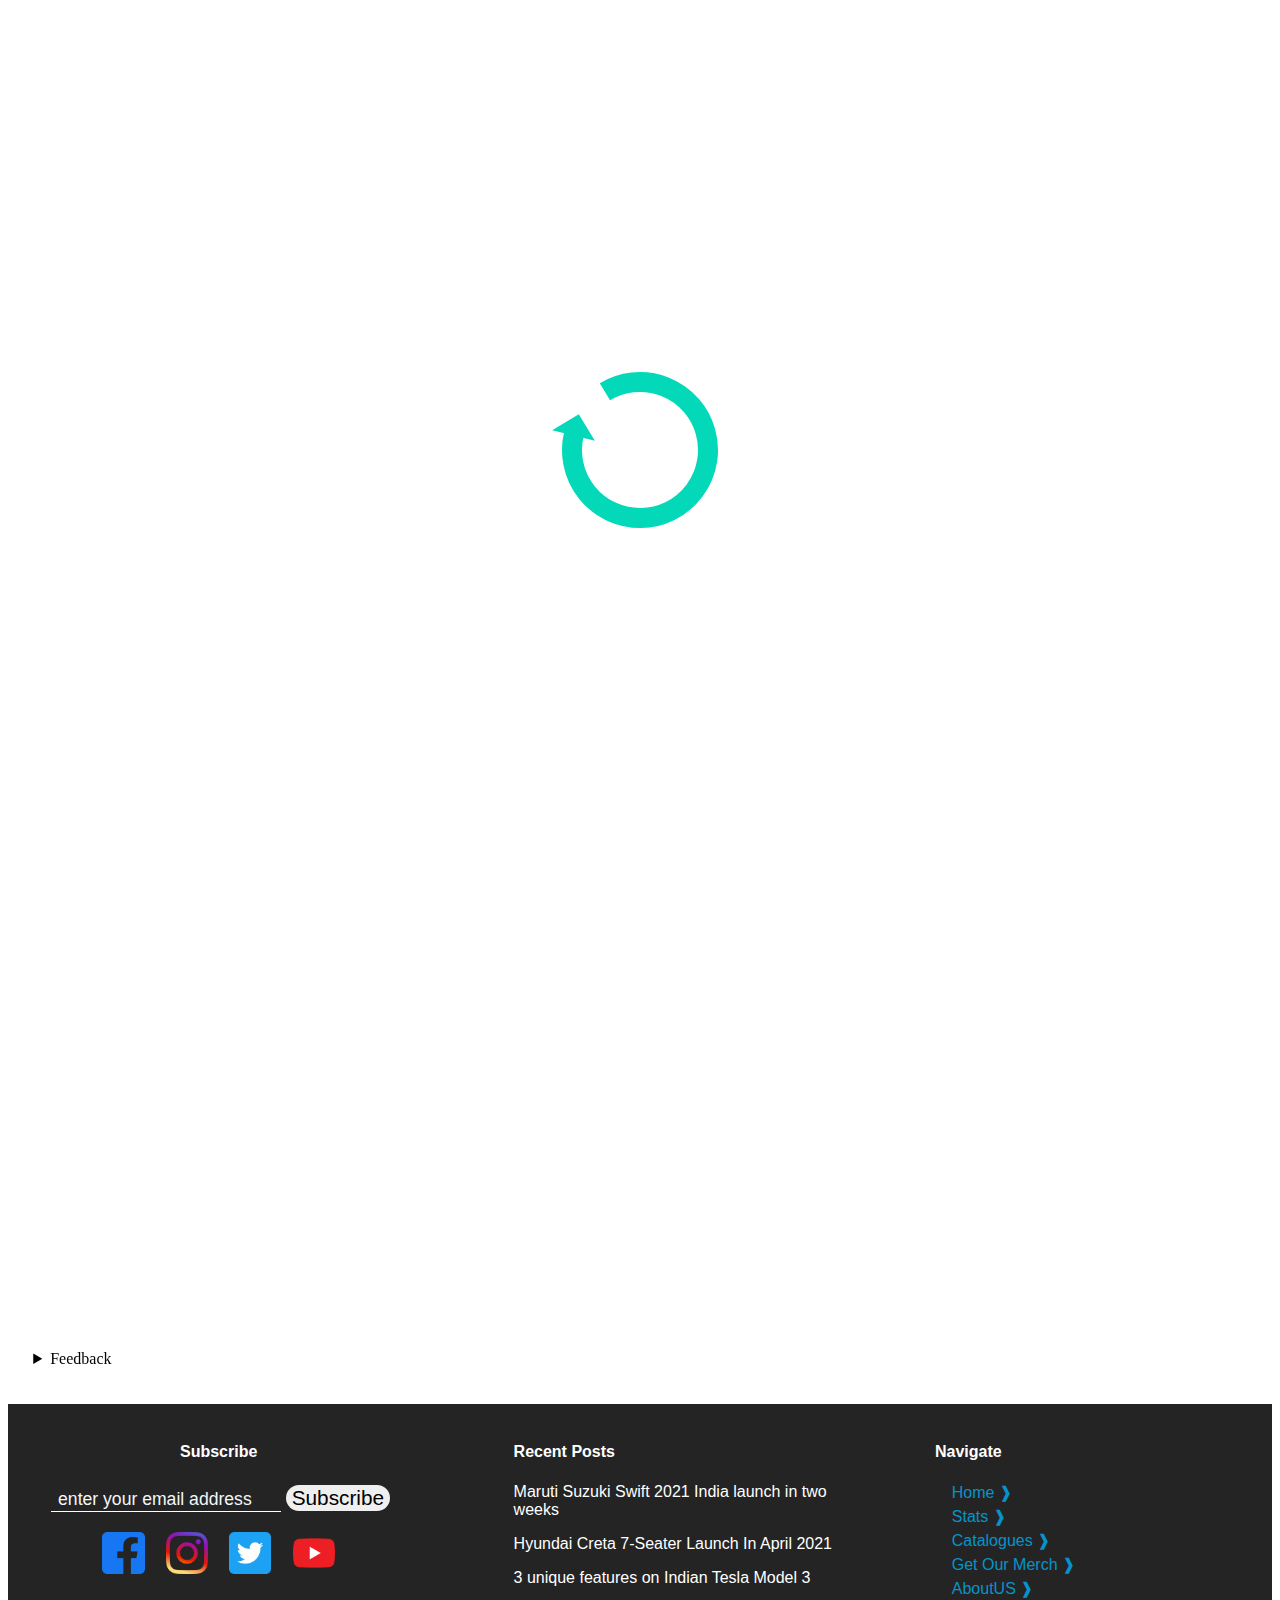
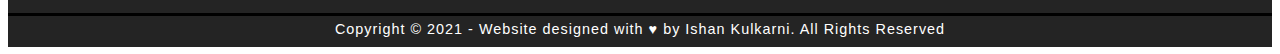
<file: aboutus.html>
<!DOCTYPE html>
<html lang="en" dir="ltr">
  <head>
    <meta charset="utf-8">
    <meta name="viewport" content="width=device-width, initial-scale=1.0">
    <title></title>
    <link href="https://cdn.jsdelivr.net/npm/bootstrap@5.0.0-beta3/dist/css/bootstrap.min.css" rel="stylesheet" integrity="sha384-eOJMYsd53ii+scO/bJGFsiCZc+5NDVN2yr8+0RDqr0Ql0h+rP48ckxlpbzKgwra6" crossorigin="anonymous">
    <link rel="stylesheet" href="CSS/all.css">
    <link rel="stylesheet" href="CSS/order.css">
    <link rel="stylesheet" href="CSS\loader.css">
    <link rel="stylesheet" href="https://cdnjs.cloudflare.com/ajax/libs/font-awesome/4.7.0/css/font-awesome.min.css">
    <script src="https://code.angularjs.org/1.4.0-rc.1/angular.js"></script>
    <style>
      .container-box{
        display: block;
        font-family: monospace;
      }
      .inner1{
        display: flex;
        flex-direction: row;
        flex-wrap: wrap;
        justify-content: space-around;
      }
      .photo img{
        border-radius: 100%;
        height: 40vw;
        margin-top: 2vh;
      }
      .photo{
        width: 30%;
      }

      .info{
        width: 60%;
        padding: 0px 2%;
        display: flex;
        flex-direction: column;
        justify-content: center;
      }

      .maps iframe{
        display: block;
        position: relative;
      }
      .maps{
        margin-top: 5vh;
        padding-top: 2vh;
        border-top: black solid 5px;
        padding: 0 2%;
      }
      #Before-Footer{
        position: relative;
        margin-top: 2vh;
        padding: 0 2%;
      }

      @media screen and (max-width:1109px) {
        .disp{
          display: none;
        }
        .inner1{
          flex-direction: column;
          justify-content: center;
          align-items: center;
        }
        .photo{
          width: 100%;
          text-align: center;
        }
        .photo img{
          height: 70vw;
        }
        .info{
          margin-top: 2vh;
          width: 100%;
          padding: 0px 5%;
        }
      }
      footer{
        position: relative;
      }
      #Before-Footer{
        position: relative;
      }
    </style>
  </head>
  <body>
      <div class="loader hidden"><img src="Images\Reload-1s-200px.svg" alt="loader"/>
  </div>
    <header id="head">
      <nav>
        <div class="nav-links">
          <li><a href="./">Home</a></li>
          <li><a href="stats.html">Stats</a></li>
          <li><a href="catalogues.html">Catalogues</a></li>
          <li><a href="getourmerch.html">Get Our Merch</a></li>
          <li class="current"><a href="#">AboutUS</a></li>
        </div>

        <div class="burger">
          <div class="line1"></div>
          <div class="line2"></div>
          <div class="line3"></div>
        </div>

      </nav>
    </header>

    <section>
      <div class="container-box">
        <div class="inner1">
          <div class="photo"> <img src="Images\aboutUs\ishanPic.jpg" alt="my pic"></div>
          <div class="info">
            <h1>Ishan Kulkarni</h1>
            <p><b>Field of Study:</b> B.Tech Information Technology</p>
            <p><b>Interests: </b>Machine Learning, Web Development, Data Science, Mathematics</p>
            <p><b>Email me at: </b> <a href="mailto:ishanak1602@gmail.com">ishanak1602@gmail.com</a></p>
          </div>
        </div>
        
        <div class="maps">
          <h1>Locate me at:</h1><iframe src="https://www.google.com/maps/embed?pb=!1m18!1m12!1m3!1d564.6720008841145!2d72.85811894880737!3d19.038543814789154!2m3!1f0!2f0!3f0!3m2!1i1024!2i768!4f13.1!3m3!1m2!1s0x3be7c9326a14ad99%3A0x55fd49716a02e5e0!2sSiddha%20Sadan!5e0!3m2!1sen!2sin!4v1621356381004!5m2!1sen!2sin" width="600" height="450" style="border:0;" allowfullscreen="" loading="lazy"></iframe></div>
      </div>
    </section>
    <section class='disp'><br><br><br></section>
    <section>
    <div id="Before-Footer">
      <details>
        <summary>Feedback</summary>
        <div  ng-app="validationApp" ng-controller="mainController">
            <div class="container">
              <form name="form.userForm" ng-submit="submitForm()" novalidate method="POST">
            <div class="modal-body">
                <!-- NAME -->
                <div class="form-group">
                    <label>Name</label>
                    <input type="text" name="name" class="form-control" ng-model="name" required>
                    <p style="margin-top:10px;" ng-show="form.userForm.name.$invalid && !form.userForm.name.$pristine " class="help-block alert alert-danger"><i class="fa fa-exclamation-circle"></i> You name is required.</p>
                </div>

                <!-- EMAIL -->
                <div class="form-group">
                    <label>Email</label>
                    <input type="email" name="email" class="form-control" ng-model="email" required>
                    <p  style="margin-top:10px;" ng-show="form.userForm.email.$invalid && !form.userForm.email.$pristine" class="help-block alert alert-danger"><i class="fa fa-exclamation-circle"></i> Enter a valid email.</p>
                </div>

                <div class="form-group">
                    <label>Feedback</label>
                    <textarea style="resize: none;" rows="8" cols="80" name="username" class="form-control" ng-model="user.username" ng-minlength="3"required></textarea>
                    <p  style="margin-top:10px;" ng-show="form.userForm.username.$error.minlength" class="help-block alert alert-danger"><i class="fa fa-exclamation-circle"></i> Feedback is too short.</p>
                    <p style="margin-top:10px;" ng-show="(form.userForm.username.$invalid && !form.userForm.username.$pristine) && !form.userForm.username.$error.minlength" class="help-block alert alert-danger"><i class="fa fa-exclamation-circle"></i> Form cannot be empty</p>
                </div>
            </div>
            <div class="modal-footer">
                <button type="submit" class="btn btn-primary" ng-disabled="form.userForm.$invalid">OK</button>
                <button class="btn btn-warning" ng-click="cancel()">Cancel</button>
            </div>
        </form>
            </div>
        </div>
        </details>
        </div>
      </section>
      <br/><br/>
      <footer>
        <div class="footer">
          <div id="outer-footer" class="inner-footer">
            <h4>Subscribe</h4>
            <div class="signupBox">
             <input type="email"  id="signup1" name="email" placeholder=" enter your email address" autocomplete="on">
              <input id="signup2" type="submit" value="Subscribe" onclick="return checkEmail();">
            </div>
            <br/>

            <div class = "social">
              <a href='https://www.facebook.com' target="_blank"><img src="Images\social-logos\facebook.png"></a>
              <a href='https://www.instagram.com' target="_blank"><img src="Images\social-logos\instagram.png"></a>
              <a href='https://www.twitter.com' target="_blank"><img src="Images\social-logos\twitter.png"></a>
              <a href='https://www.youtube.com' target="_blank"><img src="Images\social-logos\youtube.png"></a>
            </div>
          </div>
          <div id ="news" class="inner-footer">
            <h4>Recent Posts</h4>
            <a href="https://www.timesnownews.com/auto/car-news/article/maruti-suzuki-swift-2021-india-launch-in-two-weeks/715842" target="_blank">Maruti Suzuki Swift 2021 India launch in two weeks</a></p>
            <a href="https://www.indiacarnews.com/news/hyundai-creta-7-seater-launch-in-april-2021-report-44087/" target="_blank">Hyundai Creta 7-Seater Launch In April 2021</a>
            <a href="https://motoroctane.com/news/214012-indian-tesla-model-3" target="_blank"><p>3 unique features on Indian Tesla Model 3</a>
          </div>
          <div id='navigate' class="inner-footer">
            <h4>Navigate</h4>
              <a href="./">Home &#10097;</a>
              <a href="stats.html">Stats &#10097;</a>
              <a href="catalogues.html">Catalogues &#10097;</a>
              <a href="getourmerch.html">Get Our Merch &#10097;</a>
              <a href="#">AboutUS &#10097;</a>
          </div>
        </div>

        <div class="final">Copyright &copy; 2021 - Website designed with	
          &#9829; by Ishan Kulkarni. All Rights Reserved </div>
      </footer>
    <script type="text/javascript" src='JS\app.js'>  </script>
    <script src="https://cdn.jsdelivr.net/npm/bootstrap@5.0.0-beta3/dist/js/bootstrap.bundle.min.js" integrity="sha384-JEW9xMcG8R+pH31jmWH6WWP0WintQrMb4s7ZOdauHnUtxwoG2vI5DkLtS3qm9Ekf" crossorigin="anonymous"></script>


  </body>
</html>
</file>
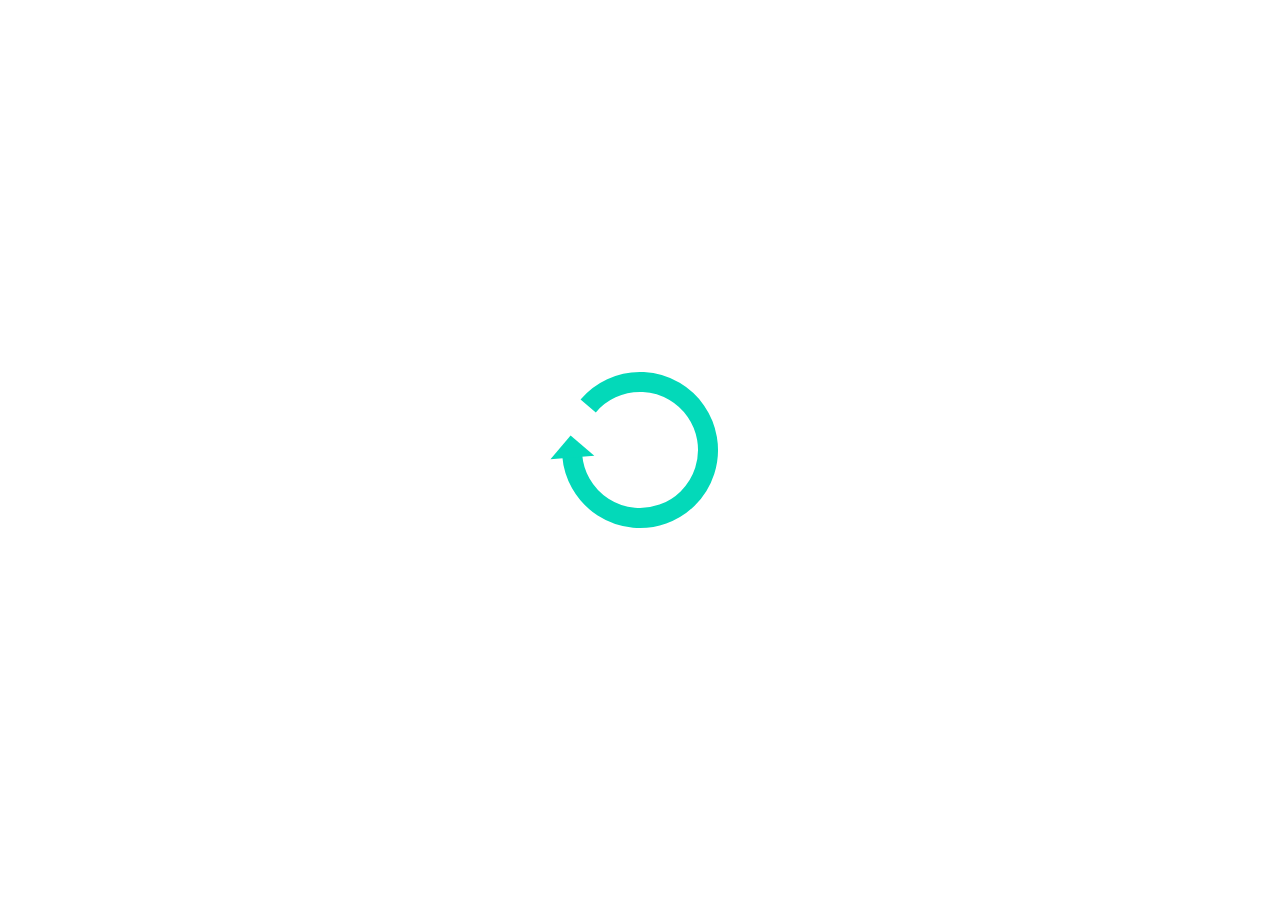
<file: catalogues.html>
<!DOCTYPE html>
<html lang="en" dir="ltr">
  <head>
    <meta charset="utf-8">
    <meta name="viewport" content="width=device-width, initial-scale=1.0">
    <title></title>
    <link href="https://cdn.jsdelivr.net/npm/bootstrap@5.0.0-beta3/dist/css/bootstrap.min.css" rel="stylesheet" integrity="sha384-eOJMYsd53ii+scO/bJGFsiCZc+5NDVN2yr8+0RDqr0Ql0h+rP48ckxlpbzKgwra6" crossorigin="anonymous">
    <link rel="stylesheet" href="CSS/all.css">
    <link rel="stylesheet" href="CSS/order.css">
    <link rel="stylesheet" href="CSS\loader.css">
    <link rel="stylesheet" href="https://cdnjs.cloudflare.com/ajax/libs/font-awesome/4.7.0/css/font-awesome.min.css">
    <script src="https://code.angularjs.org/1.4.0-rc.1/angular.js"></script>
  </head>
  <body>
      <div class="loader hidden"><img src="Images\Reload-1s-200px.svg" alt="loader"/>
  </div>
    <header id="head">
      <nav>
        <div class="nav-links">
          <li><a href="./">Home</a></li>
          <li><a href="stats.html">Stats</a></li>
          <li class="current"><a href="#">Catalogues</a></li>
          <li><a href="getourmerch.html">Get Our Merch</a></li>
          <li><a href="aboutus.html">AboutUS</a></li>
        </div>

        <div class="burger">
          <div class="line1"></div>
          <div class="line2"></div>
          <div class="line3"></div>
        </div>

      </nav>
    </header>

 
    <section>
      <br/><br/><br/><br/><br/><br/><br/><br/>
    <div id="Before-Footer">
      <details>
        <summary>Feedback</summary>
        <div  ng-app="validationApp" ng-controller="mainController">
            <div class="container">
              <form name="form.userForm" ng-submit="submitForm()" novalidate method="POST">
            <div class="modal-body">
                <!-- NAME -->
                <div class="form-group">
                    <label>Name</label>
                    <input type="text" name="name" class="form-control" ng-model="name" required>
                    <p style="margin-top:10px;" ng-show="form.userForm.name.$invalid && !form.userForm.name.$pristine " class="help-block alert alert-danger"><i class="fa fa-exclamation-circle"></i> You name is required.</p>
                </div>

                <!-- EMAIL -->
                <div class="form-group">
                    <label>Email</label>
                    <input type="email" name="email" class="form-control" ng-model="email" required>
                    <p  style="margin-top:10px;" ng-show="form.userForm.email.$invalid && !form.userForm.email.$pristine" class="help-block alert alert-danger"><i class="fa fa-exclamation-circle"></i> Enter a valid email.</p>
                </div>

                <div class="form-group">
                    <label>Feedback</label>
                    <textarea style="resize: none;" rows="8" cols="80" name="username" class="form-control" ng-model="user.username" ng-minlength="3"required></textarea>
                    <p  style="margin-top:10px;" ng-show="form.userForm.username.$error.minlength" class="help-block alert alert-danger"><i class="fa fa-exclamation-circle"></i> Feedback is too short.</p>
                    <p style="margin-top:10px;" ng-show="(form.userForm.username.$invalid && !form.userForm.username.$pristine) && !form.userForm.username.$error.minlength" class="help-block alert alert-danger"><i class="fa fa-exclamation-circle"></i> Form cannot be empty</p>
                </div>
            </div>
            <div class="modal-footer">
                <button type="submit" class="btn btn-primary" ng-disabled="form.userForm.$invalid">OK</button>
                <button class="btn btn-warning" ng-click="cancel()">Cancel</button>
            </div>
        </form>
            </div>
        </div>
        </details>
        </div>
      </section>
      <br/><br/>
      <footer>
        <div class="footer">
          <div id="outer-footer" class="inner-footer">
            <h4>Subscribe</h4>
            <div class="signupBox">
             <input type="email"  id="signup1" name="email" placeholder=" enter your email address" autocomplete="on">
              <input id="signup2" type="submit" value="Subscribe" onclick="return checkEmail();">
            </div>
            <br/>

            <div class = "social">
              <a href='https://www.facebook.com' target="_blank"><img src="Images\social-logos\facebook.png"></a>
              <a href='https://www.instagram.com' target="_blank"><img src="Images\social-logos\instagram.png"></a>
              <a href='https://www.twitter.com' target="_blank"><img src="Images\social-logos\twitter.png"></a>
              <a href='https://www.youtube.com' target="_blank"><img src="Images\social-logos\youtube.png"></a>
            </div>
          </div>
          <div id ="news" class="inner-footer">
            <h4>Recent Posts</h4>
            <a href="https://www.timesnownews.com/auto/car-news/article/maruti-suzuki-swift-2021-india-launch-in-two-weeks/715842" target="_blank">Maruti Suzuki Swift 2021 India launch in two weeks</a></p>
            <a href="https://www.indiacarnews.com/news/hyundai-creta-7-seater-launch-in-april-2021-report-44087/" target="_blank">Hyundai Creta 7-Seater Launch In April 2021</a>
            <a href="https://motoroctane.com/news/214012-indian-tesla-model-3" target="_blank"><p>3 unique features on Indian Tesla Model 3</a>
          </div>
          <div id='navigate' class="inner-footer">
            <h4>Navigate</h4>
              <a href="./">Home &#10097;</a>
              <a href="stats.html">Stats &#10097;</a>
              <a href="#">Catalogues &#10097;</a>
              <a href="getourmerch.html">Get Our Merch &#10097;</a>
              <a href="aboutus.html">AboutUS &#10097;</a>
          </div>
        </div>

        <div class="final">Copyright &copy; 2021 - Website designed with	
          &#9829; by Ishan Kulkarni. All Rights Reserved </div>
      </footer>
    <script type="text/javascript" src='JS\app.js'>  </script>
    <script src="https://cdn.jsdelivr.net/npm/bootstrap@5.0.0-beta3/dist/js/bootstrap.bundle.min.js" integrity="sha384-JEW9xMcG8R+pH31jmWH6WWP0WintQrMb4s7ZOdauHnUtxwoG2vI5DkLtS3qm9Ekf" crossorigin="anonymous"></script>


  </body>
</html>
</file>
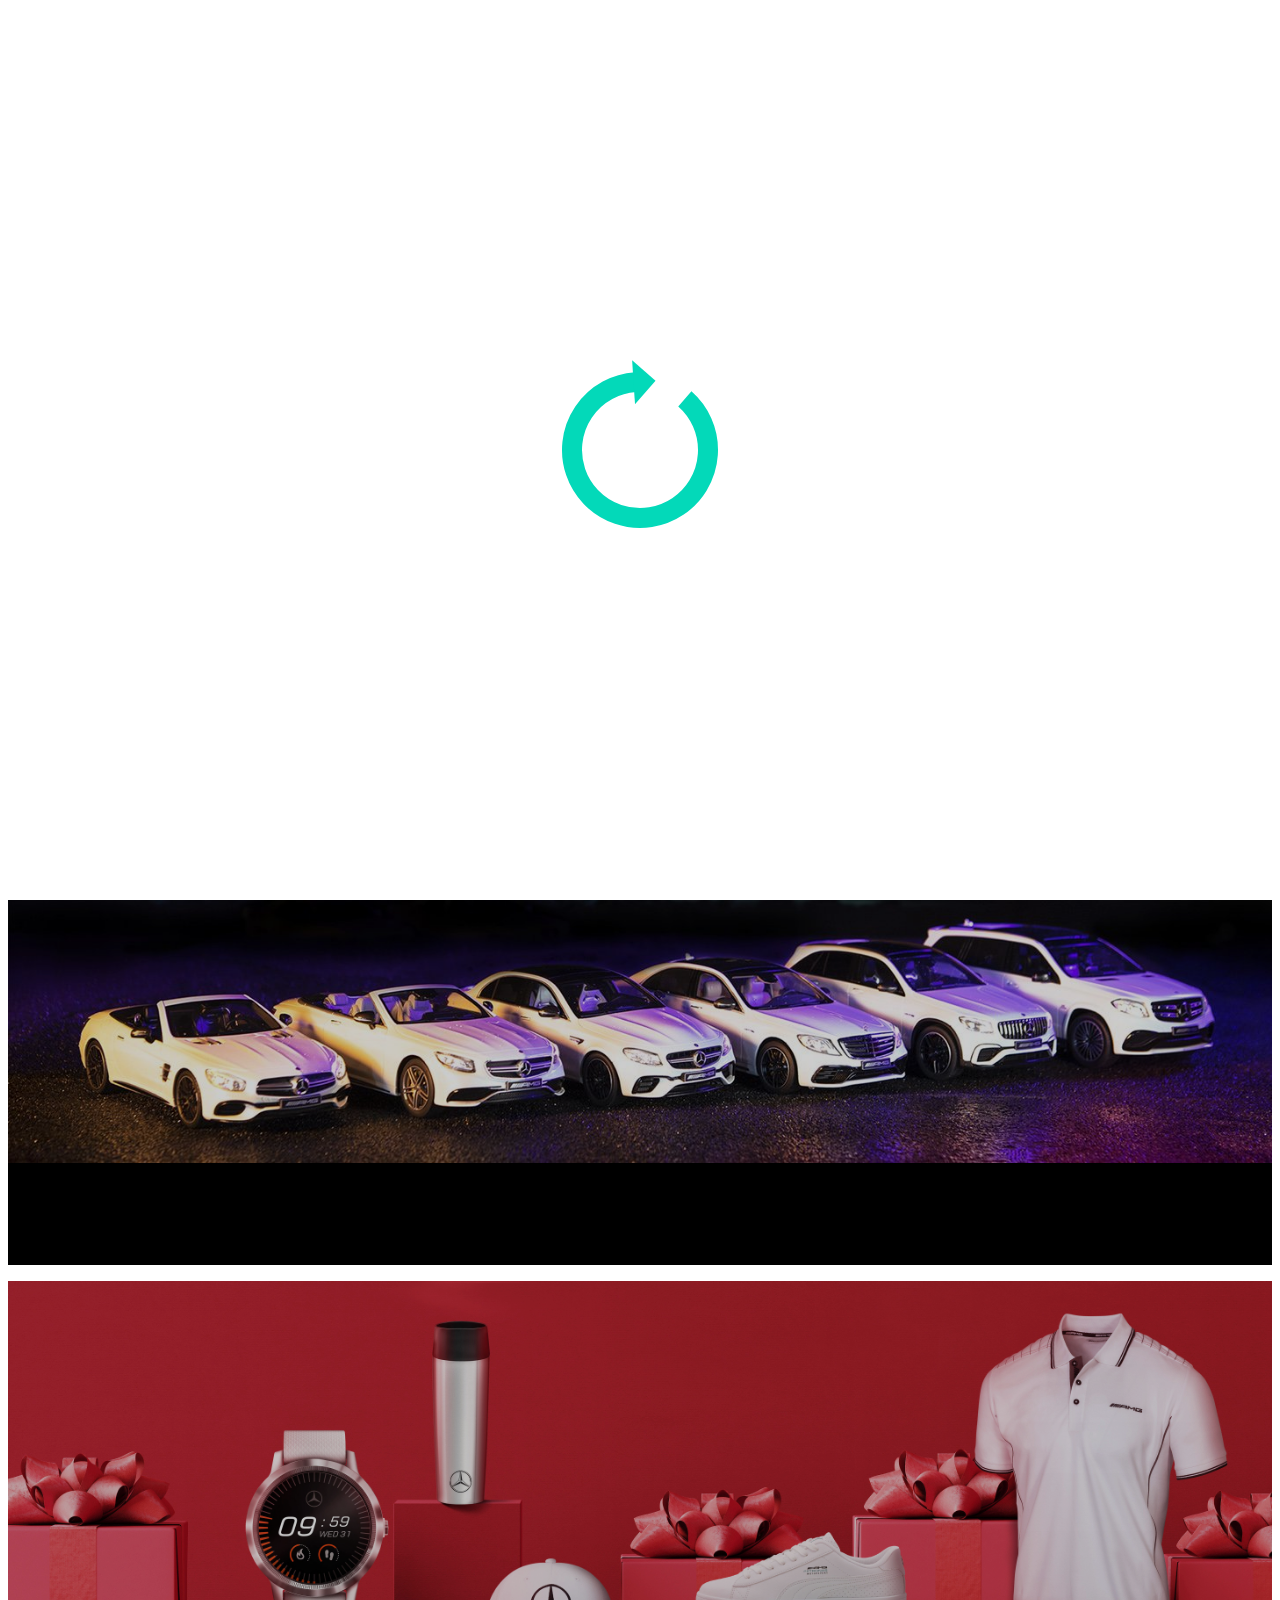
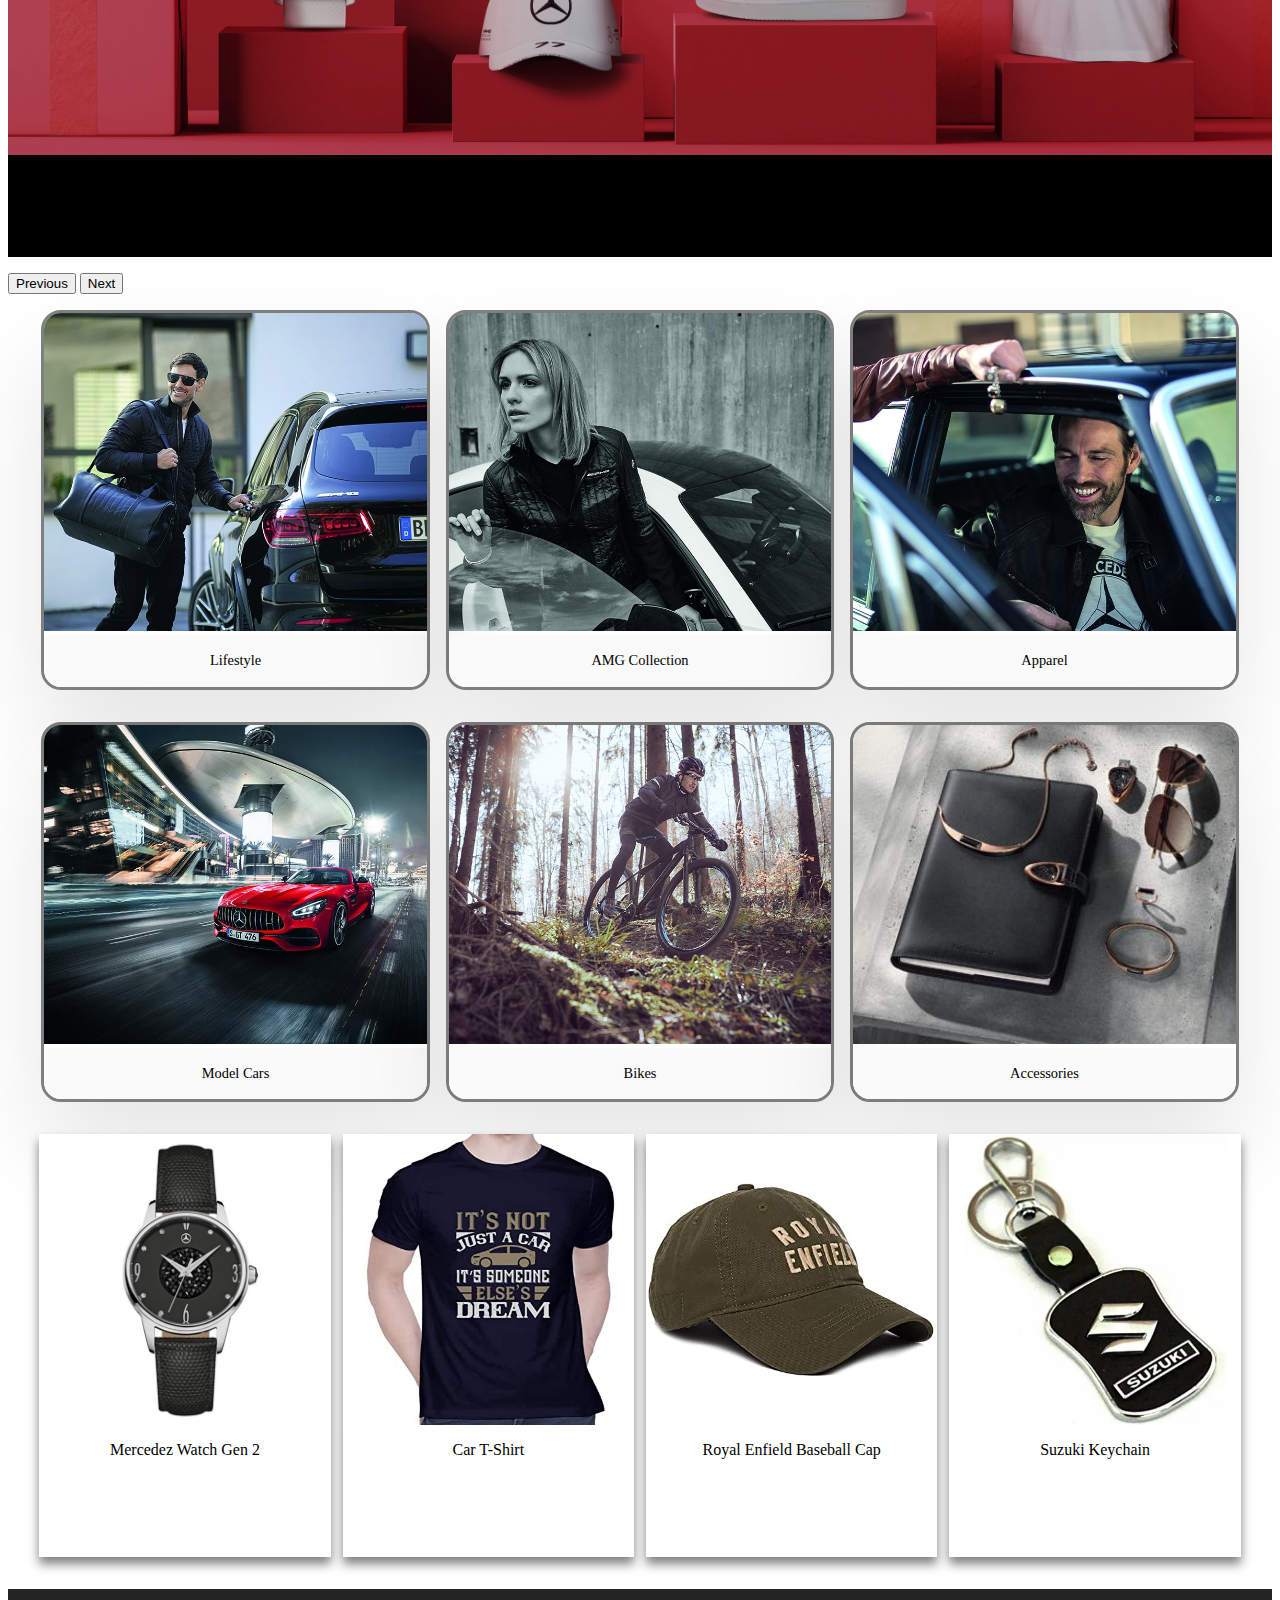
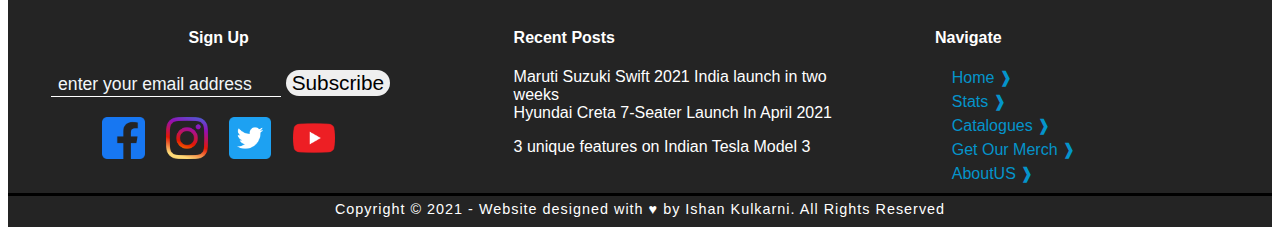
<file: getourmerch.html>
<!DOCTYPE html>
<html lang="en" dir="ltr">
  <head>
    <meta charset="utf-8">
    <meta name="viewport" content="width=device-width, initial-scale=1.0">
    <title></title>
    <link href="https://cdn.jsdelivr.net/npm/bootstrap@5.0.0-beta3/dist/css/bootstrap.min.css" rel="stylesheet" integrity="sha384-eOJMYsd53ii+scO/bJGFsiCZc+5NDVN2yr8+0RDqr0Ql0h+rP48ckxlpbzKgwra6" crossorigin="anonymous">
    <link rel="stylesheet" href="CSS/all.css">
    <link rel ="stylesheet" href = "CSS/getourmerch.css">
    <link rel="stylesheet" href="CSS/order.css">
    <link rel="stylesheet" href="CSS\loader.css">
    <script src="https://code.angularjs.org/1.4.0-rc.1/angular.js"></script>
  </head>

  <body>
    <div class="loader hidden"><img src="Images\Reload-1s-200px.svg" alt="loader">
</div>
    <header id="head">
      <nav>
        <div class="nav-links">
          <li><a href="./">Home</a></li>
          <li><a href="stats.html">Stats</a></li>
          <li><a href="catalogues.html">Catalogues</a></li>
          <li class="current"><a href="#" >Get Our Merch</a></li>
          <li><a href="aboutus.html">AboutUS</a></li>
        </div>

        <div class="burger">
          <div class="line1"></div>
          <div class="line2"></div>
          <div class="line3"></div>
        </div>

      </nav>
    </header>
    <section>
      <div id="myCarousel" class="carousel slide" data-bs-ride="carousel">
    <div class="carousel-indicators">
      <button type="button" data-bs-target="#myCarousel" data-bs-slide-to="0" class="active" aria-current="true" aria-label="Slide 1"></button>
      <button type="button" data-bs-target="#myCarousel" data-bs-slide-to="1" aria-label="Slide 2"></button>
      <button type="button" data-bs-target="#myCarousel" data-bs-slide-to="2" aria-label="Slide 3"></button>
    </div>

    <div class="carousel-inner">
      <div class="carousel-item active">
        <img class="bd-placeholder-img" width="100%" height="100%" src="Images\Carousel\bannerchirs.jpg" aria-hidden="true" preserveAspectRatio="xMidYMid slice" focusable="false"><rect width="100%" height="100%" fill="#777"/></svg>

        <div class="container">
          <div class="carousel-caption text-start">
            <h1>Premium Accessories</h1>
            <p><a class="btn btn-lg btn-primary" id="buyNow1">Buy Now</a></p>
          </div>
        </div>
      </div>
      <div class="carousel-item ">
        <img class="bd-placeholder-img" width="100%" height="100%" src="Images\Carousel\Model_cars.jpg" aria-hidden="true" preserveAspectRatio="xMidYMid slice" focusable="false"><rect width="100%" height="100%" fill="#777"/></svg>

        <div class="container">
          <div class="carousel-caption text-start ">
            <h1>Model Cars</h1>
            <p><a class="btn btn-lg btn-primary" id="buyNow2">Buy Now</a></p>
          </div>
        </div>
      </div>
      <div class="carousel-item">
        <img class="bd-placeholder-img" width="100%" height="100%" src="Images\Carousel\web_banner_2_2.jpg" aria-hidden="true" preserveAspectRatio="xMidYMid slice" focusable="false"><rect width="100%" height="100%" fill="#777"/></svg>

        <div class="container">
          <div class="carousel-caption text-start">
            <h1>Exclusive Merchandise</h1>
            <p><a class="btn btn-lg btn-primary" id="buyNow3">Buy Now</a></p>
          </div>
        </div>
      </div>
    </div>
    <button class="carousel-control-prev" type="button" data-bs-target="#myCarousel" data-bs-slide="prev">
      <span class="carousel-control-prev-icon" aria-hidden="true"></span>
      <span class="visually-hidden">Previous</span>
    </button>
    <button class="carousel-control-next" type="button" data-bs-target="#myCarousel" data-bs-slide="next">
      <span class="carousel-control-next-icon" aria-hidden="true"></span>
      <span class="visually-hidden">Next</span>
    </button>
  </div>
    </section>
    <section>
      <div class="outer-container">
        <div class="card" href="#">
          <img src="Images\getOurMerch\life-style-new.webp"/>
          <div class="card-content">
          <p>Lifestyle</p>
        </div>
        </div>
        <div class="card" href="#">
          <img src="Images\getOurMerch\amg-collaction-new.jpg"/>
            <div class="card-content">
            <p>AMG Collection</p>
          </div>
        </div>
        <div class="card" href="#">
          <img src="Images\getOurMerch\Lifetsyl-new.jpg"/>
          <div class="card-content">
          <p>Apparel</p>
        </div>
        </div>

        <div class="card" href="#">
          <img src="Images\getOurMerch\modal-car-new.jpg"/>
          <div class="card-content">
          <p>Model Cars</p>
        </div>
        </div>

        <div class="card">
          <a href="https://www.amazon.in/s?i=aps&k=bikes&ref=nb_sb_noss&url=search-alias%3Daps" target="_blank">
          <img src="Images\getOurMerch\Fitness-Bike.jpg"/>
          <div class="card-content">
          <p>Bikes</p>
        </div>
      </a>
        </div>

        <div class="card" href="#">
          <img src="Images\getOurMerch\ezgif.com-webp-to-jpg_34.jpg"/>
          <div class="card-content">
          <p>Accessories</p>
        </div>
        </div>
        </div>
    </section>

    <section>
      <div class="featured_container">
        <div class="featured_card">
          <img src="Images\getOurMerch\Watch.jpg" alt="Watch">
          <div class="featured_content">
          <p class="info">Mercedez Watch Gen 2</p>
          <p>4399 &#8377;</p>
          <p><input type="button" value="Buy Now &#10097;"/></p>
        </div>
        </div>

        <div class="featured_card">
          <img src="Images\getOurMerch\Car_Tee.png" alt="Car Tee">
          <div class="featured_content">
          <p class="info">Car T-Shirt</p>
          <p>1200 &#8377;</p>
          <p><input type="button" value="Buy Now &#10097;"/></p>
        </div>
        </div>

        <div class="featured_card">
          <img src="Images\getOurMerch\RoayalEnfield_Baseball_Cap.png" alt="Royal Enfield Cap">
          <div class="featured_content">
          <p class="info">Royal Enfield Baseball Cap</p>
          <p>700 &#8377;</p>
          <p><input type="button" value="Buy Now &#10097;"/></p>
        </div>
        </div>

        <div class="featured_card">
          <img src="Images\getOurMerch\Suzuki_keychain.png" alt="Suzuki Keychain">
          <div class="featured_content">
          <p class="info">Suzuki Keychain</p>
          <p>400 &#8377;</p>
          <p><input type="button" value="Buy Now &#10097;"/></p>
        </div>
        </div>
      </div>
    </section>
    <section>
      <div class="popup">
        <div class="popup-content">
          <div id="close">
            <img src="Images\cancel.png" alt="close"/>
          </div>
          <form autocomplete="on" class="orderForm" onsubmit="return validate();">
            <h1> Order a T-shirt</h1>
            <div class="first">
            <label for="tshirt">Product <br/>
              <select type="text" class="data" datalist id="tshirt"required>

            <option value="Black Tee With Porsche Yellow">Black Tee With Porsche Yellow</option>
            <option value="BMW Logo print Red Tee">BMW Logo print Red Tee</option>
            <option value="'Volswagen das auto' print blue Tee">'Volswagen das auto' print blue Tee</option>
            <option value="Red Tesla-X print Gray Tee">Red Tesla-X print Gray Tee</option>
            </select>
          </label>
          </div>

          <div class="second">
          <label for="size">Size <br/>
          <select id="size" class="data" name="size" required>
          <option value="XXXL">XXXL</option>
          <option value="XXL">XXL</option>
          <option value="XL">XL</option>
          <option value="L">L</option>
          <option value="M">M</option>
          <option value="S">S</option>
          </select>
        </label>
        </div>
        <br/>
        <label for="shape">
          <div id="Shape">
            Shape
            <br/>
            <div class="inside-shape">
              <div class="first">
                <label for="U">
                  U-Shaped
                  <input type="radio" name="neck-type" id ="U" value="U-Shaped" required></label>
              </div>
          <div class="second">
            <label for="V">
              V-Shaped
              <input type="radio" name="neck-type"id="V" value="V-Shaped" required></label>
          </div>

          </div>
        </div>
          </label>
          <br/>
            <div class="left">
            <label for="name">
            <input type="text" name="name" id="name" placeholder="your name" required>
            </label>
            <br/>
            <input type="email" id="email" name="email" placeholder="your email" required>
            <br/>
            <input type="tel" name ='phone' id="phone" placeholder='your number' required>
            <textarea name="textarea" id="address"rows="8" cols="80" placeholder="your address"required></textarea>
          </div>
              <div class="right">
                <h2> payment Method </h2>
                <div class="pcontainer">
                  <div class="cardp">
                    <input type="radio" name="payment" id="Visa"value ="Visa"/>
                    <label for="Visa">
                    <img src="Images/payment/visa.png" alt="visa"/>
                  </label>
                  </div>

                  <div class="cardp">
                    <input type="radio" name="payment" id="Mastercard" value ="Mastercard"/>
                    <label for="Mastercard"/>
                    <img src="Images/payment/mastercard.png" alt="mastercard"/>
                  </label>
                  </div>

                <div class="cardp">
                  <input type="radio" name="payment" id="Paypal" value="Paypal"/>
                  <label for="Paypal">
                  <img src="Images/payment/paypal.png" alt="paypal"/>
                  </label>
                </div>

                <div class="cardp">
                  <input type="radio" name="payment" id= "American-Express" value= "American-Express" />
                  <label for="American-Express">
                  <img src="Images\payment\american-express.png" alt="american-express"/>
                  </label>
                </div>

                </div>

              </div>
            <br/>
            <div class="clear">
            <input type="submit" id ="submit" value="order">
            <input type="reset" id ="reset" value="reset">
          </div>
            </form>

        </div>

      </div>
    </section>
    <footer>
      <div class="footer">
        <div id="outer-footer" class="inner-footer">
          <h4>Sign Up</h4>
          <div class="signupBox">
           <input type="email"  id="signup1" name="email" placeholder=" enter your email address" autocomplete="on">
            <input id="signup2" type="submit" value="Subscribe" onclick="return checkEmail();">
          </div>
          <br/>

          <div class = "social">
            <a href='https://www.facebook.com' target="_blank"><img src="Images\social-logos\facebook.png"></a>
            <a href='https://www.instagram.com' target="_blank"><img src="Images\social-logos\instagram.png"></a>
            <a href='https://www.twitter.com' target="_blank"><img src="Images\social-logos\twitter.png"></a>
            <a href='https://www.youtube.com' target="_blank"><img src="Images\social-logos\youtube.png"></a>
          </div>
        </div>
        <div id ="news" class="inner-footer">
          <h4>Recent Posts</h4>
          <a href="https://www.timesnownews.com/auto/car-news/article/maruti-suzuki-swift-2021-india-launch-in-two-weeks/715842" target="_blank">Maruti Suzuki Swift 2021 India launch in two weeks</a><br/>
          <a href="https://www.indiacarnews.com/news/hyundai-creta-7-seater-launch-in-april-2021-report-44087/" target="_blank">Hyundai Creta 7-Seater Launch In April 2021</a>
          <a href="https://motoroctane.com/news/214012-indian-tesla-model-3" target="_blank"><p>3 unique features on Indian Tesla Model 3</a>
        </div>
        <div id='navigate' class="inner-footer">
          <h4>Navigate</h4>
            <a href="./">Home &#10097;</a>
            <a href="stats.html">Stats &#10097;</a>
            <a href="catalogues.html">Catalogues &#10097;</a>
            <a href="#">Get Our Merch &#10097;</a>
            <a href="aboutus.html">AboutUS &#10097;</a>
        </div>
      </div>

      <div class="final">Copyright &copy; 2021 - Website designed  with	
        &#9829; by Ishan Kulkarni. All Rights Reserved </div>
    </footer>
    <script type="text/javascript" src='JS\app.js'>
    </script>
    <script src="https://cdn.jsdelivr.net/npm/bootstrap@5.0.0-beta3/dist/js/bootstrap.bundle.min.js" integrity="sha384-JEW9xMcG8R+pH31jmWH6WWP0WintQrMb4s7ZOdauHnUtxwoG2vI5DkLtS3qm9Ekf" crossorigin="anonymous"></script>

  </body>
</html>
</file>
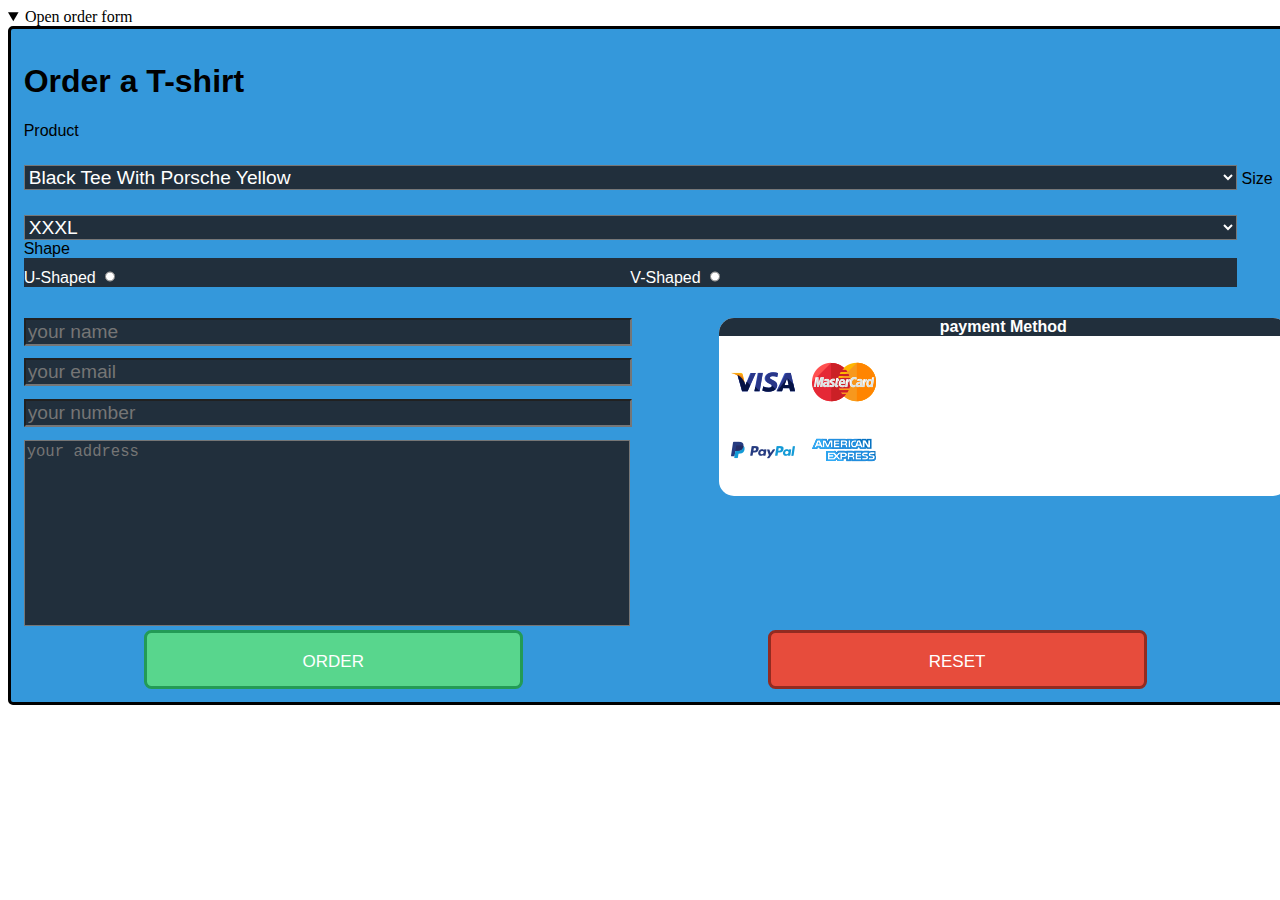
<file: order.html>
<!DOCTYPE html>
<html lang="en" dir="ltr">
  <head>
    <meta charset="utf-8">
    <link rel='stylesheet' href='CSS\order.css'>
    <title> Order form</title>
  </head>
  <body>
    <details open>
      <summary>
        Open order form
    </summary>
    <form autocomplete="on" method="post" class="orderForm">
      <h1> Order a T-shirt</h1>
      <div class="first">
      <label for="tshirt">Product <br/>
        <select type="text" class="data" datalist id="tshirt"required>

      <option value="Black Tee With Porsche Yellow">Black Tee With Porsche Yellow</option>
      <option value="BMW Logo print Red Tee">BMW Logo print Red Tee</option>
      <option value="'Volswagen das auto' print blue Tee">'Volswagen das auto' print blue Tee</option>
      <option value="Red Tesla-X print Gray Tee">Red Tesla-X print Gray Tee</option>
      </select>
    </label>
    </div>

    <div class="second">
    <label for="size">Size <br/>
    <select id="size" class="data" name="size" required>
    <option value="XXXL">XXXL</option>
    <option value="XXL">XXL</option>
    <option value="XL">XL</option>
    <option value="L">L</option>
    <option value="M">M</option>
    <option value="S">S</option>
    </select>
  </label>
  </div>
  <br/>
  <label for="shape">
    <div id="Shape">
      Shape
      <br/>
      <div class="inside-shape">
    <label for="U">
      U-Shaped
      <input type="radio" name="neck-type" id ="U" value="U-Shaped" required></label>
    <label for="V">
      V-Shaped
      <input type="radio" name="neck-type"id="V" value="V-Shaped" required></label>
    </div>
  </div>
    </label>
    <br/>
      <div class="left">
      <label for="name">
      <input type="text" name="name" id="name" placeholder="your name" required>
      </label>
      <br/>
      <input type="email" id="email" name="email" placeholder="your email" required>
      <br/>
      <input type="tel" name ='phone' maxlength='13' pattern='^((\+){1}91){1}[1-9]{1}[0-9]{9}$' placeholder='your number'equired>
      <textarea name="textarea" id="address"rows="8" cols="80" placeholder="your address"required></textarea>
    </div>
        <div class="right">
          <h2> payment Method </h2>
          <input type="radio" name="payment" id="Visa"value ="Visa" required/>
          <label for="Visa">
          <img src="Images/payment/visa.png" alt="visa"/>
        </label>

          <input type="radio" name="payment" id="Mastercard" value ="Mastercard" required/>
          <label for="Mastercard"/>
          <img src="Images/payment/mastercard.png" alt="mastercard"/>
        </label>
        <br/>
          <input type="radio" name="payment" id="Paypal" value="Paypal" required/>
          <label for="Paypal">
          <img src="Images/payment/paypal.png" alt="paypal"/>
          </label>

          <input type="radio" name="payment" id= "American-Express" value= "American-Express" required/>
          <label for="American-Express">
          <img src="Images\payment\american-express.png" alt="american-express"/>
          </label>
        </div>
      <br/>
      <div class="clear">
      <input type="submit" id ="submit" value="order">
      <input type="reset" id ="reset" value="reset">
    </div>
      </form>
    </details>
  </body>
</html>
</file>
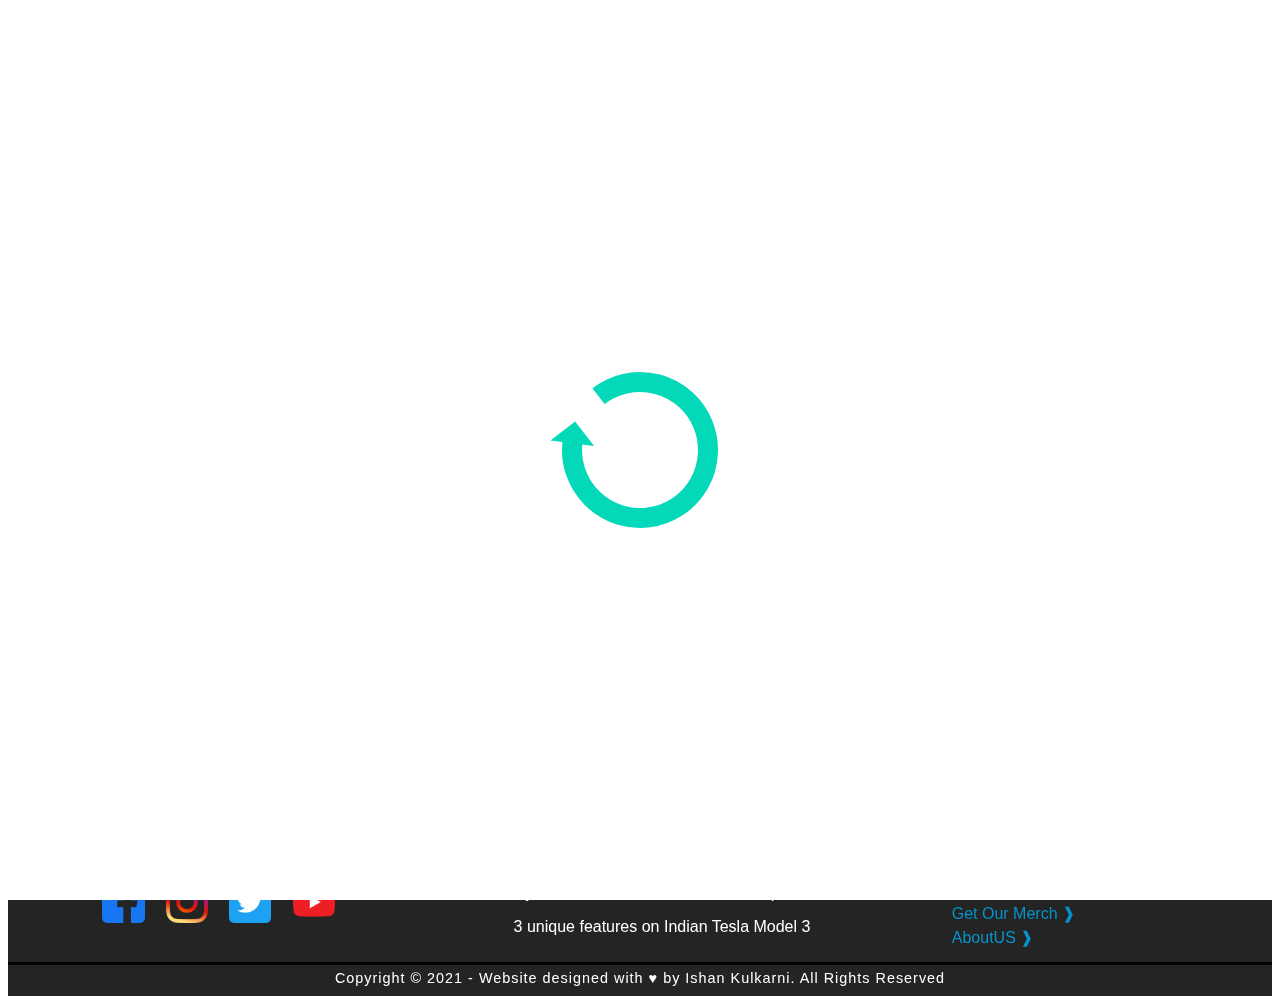
<file: stats.html>
<!DOCTYPE html>
<html lang="en" dir="ltr">
  <head>
    <meta charset="utf-8">
    <meta name="viewport" content="width=device-width, initial-scale=1.0">
    <title></title>
    <link href="https://cdn.jsdelivr.net/npm/bootstrap@5.0.0-beta3/dist/css/bootstrap.min.css" rel="stylesheet" integrity="sha384-eOJMYsd53ii+scO/bJGFsiCZc+5NDVN2yr8+0RDqr0Ql0h+rP48ckxlpbzKgwra6" crossorigin="anonymous">
    <link rel="stylesheet" href="CSS/all.css">
    <link rel="stylesheet" href="CSS/order.css">
    <link rel="stylesheet" href="CSS\loader.css">
    <link rel="stylesheet" href="https://cdnjs.cloudflare.com/ajax/libs/font-awesome/4.7.0/css/font-awesome.min.css">
    <script src="https://code.angularjs.org/1.4.0-rc.1/angular.js"></script>
    <style>
      h2{
        text-align: center;
        margin-top: 2vh;
        font-family:Verdana, Geneva, Tahoma, sans-serif;
      }
    </style>
  </head>
  <body>
      <div class="loader hidden"><img src="Images\Reload-1s-200px.svg" alt="loader"/>
  </div>
    <header id="head">
      <nav>
        <div class="nav-links">
          <li><a href="./">Home</a></li>
          <li class="current"><a href="#">Stats</a></li>
          <li><a href="catalogues.html">Catalogues</a></li>
          <li><a href="getourmerch.html">Get Our Merch</a></li>
          <li><a href="aboutus.html">AboutUS</a></li>
        </div>

        <div class="burger">
          <div class="line1"></div>
          <div class="line2"></div>
          <div class="line3"></div>
        </div>

      </nav>
    </header>
    <h2>Global Car Production Statistics</h2>
     <div>
          <iframe id="iframe" src=" https://kulkarniishan.github.io/chartF/" "style="width:100%; height: 80vh;" title="Iframe Example"></iframe>
      </div>
 
    <section>
    <div id="Before-Footer">
      <details>
        <summary>Feedback</summary>
        <div  ng-app="validationApp" ng-controller="mainController">
            <div class="container">
              <form name="form.userForm" ng-submit="submitForm()" novalidate method="POST">
            <div class="modal-body">
                <!-- NAME -->
                <div class="form-group">
                    <label>Name</label>
                    <input type="text" name="name" class="form-control" ng-model="name" required>
                    <p style="margin-top:10px;" ng-show="form.userForm.name.$invalid && !form.userForm.name.$pristine " class="help-block alert alert-danger"><i class="fa fa-exclamation-circle"></i> You name is required.</p>
                </div>

                <!-- EMAIL -->
                <div class="form-group">
                    <label>Email</label>
                    <input type="email" name="email" class="form-control" ng-model="email" required>
                    <p  style="margin-top:10px;" ng-show="form.userForm.email.$invalid && !form.userForm.email.$pristine" class="help-block alert alert-danger"><i class="fa fa-exclamation-circle"></i> Enter a valid email.</p>
                </div>

                <div class="form-group">
                    <label>Feedback</label>
                    <textarea style="resize: none;" rows="8" cols="80" name="username" class="form-control" ng-model="user.username" ng-minlength="3"required></textarea>
                    <p  style="margin-top:10px;" ng-show="form.userForm.username.$error.minlength" class="help-block alert alert-danger"><i class="fa fa-exclamation-circle"></i> Feedback is too short.</p>
                    <p style="margin-top:10px;" ng-show="(form.userForm.username.$invalid && !form.userForm.username.$pristine) && !form.userForm.username.$error.minlength" class="help-block alert alert-danger"><i class="fa fa-exclamation-circle"></i> Form cannot be empty</p>
                </div>
            </div>
            <div class="modal-footer">
                <button type="submit" class="btn btn-primary" ng-disabled="form.userForm.$invalid">OK</button>
                <button class="btn btn-warning" ng-click="cancel()">Cancel</button>
            </div>
        </form>
            </div>
        </div>
        </details>
        </div>
      </section>
      <br/><br/>
      <footer>
        <div class="footer">
          <div id="outer-footer" class="inner-footer">
            <h4>Subscribe</h4>
            <div class="signupBox">
             <input type="email"  id="signup1" name="email" placeholder=" enter your email address" autocomplete="on">
              <input id="signup2" type="submit" value="Subscribe" onclick="return checkEmail();">
            </div>
            <br/>

            <div class = "social">
              <a href='https://www.facebook.com' target="_blank"><img src="Images\social-logos\facebook.png"></a>
              <a href='https://www.instagram.com' target="_blank"><img src="Images\social-logos\instagram.png"></a>
              <a href='https://www.twitter.com' target="_blank"><img src="Images\social-logos\twitter.png"></a>
              <a href='https://www.youtube.com' target="_blank"><img src="Images\social-logos\youtube.png"></a>
            </div>
          </div>
          <div id ="news" class="inner-footer">
            <h4>Recent Posts</h4>
            <a href="https://www.timesnownews.com/auto/car-news/article/maruti-suzuki-swift-2021-india-launch-in-two-weeks/715842" target="_blank">Maruti Suzuki Swift 2021 India launch in two weeks</a></p>
            <a href="https://www.indiacarnews.com/news/hyundai-creta-7-seater-launch-in-april-2021-report-44087/" target="_blank">Hyundai Creta 7-Seater Launch In April 2021</a>
            <a href="https://motoroctane.com/news/214012-indian-tesla-model-3" target="_blank"><p>3 unique features on Indian Tesla Model 3</a>
          </div>
          <div id='navigate' class="inner-footer">
            <h4>Navigate</h4>
              <a href="./">Home &#10097;</a>
              <a href="#">Stats &#10097;</a>
              <a href="catalogues.html">Catalogues &#10097;</a>
              <a href="getourmerch.html">Get Our Merch &#10097;</a>
              <a href="aboutus.html">AboutUS &#10097;</a>
          </div>
        </div>

        <div class="final">Copyright &copy; 2021 - Website designed with	
          &#9829; by Ishan Kulkarni. All Rights Reserved </div>
      </footer>
    <script type="text/javascript" src='JS\app.js'>  </script>
    <script src="https://cdn.jsdelivr.net/npm/bootstrap@5.0.0-beta3/dist/js/bootstrap.bundle.min.js" integrity="sha384-JEW9xMcG8R+pH31jmWH6WWP0WintQrMb4s7ZOdauHnUtxwoG2vI5DkLtS3qm9Ekf" crossorigin="anonymous"></script>


  </body>
</html>
</file>
<file: CSS/all.css>
iframe{
  width: 100%;
  height: 60vw;
  margin-bottom: -10vh;
  border: none;
}
@media screen and (max-width:1109px){
  iframe{
  margin-bottom: 0vh;
  }
}
@media screen and (min-width:800px){
  iframe{
    height: 50vw;
  }
}
.cen{
    padding-left: 500px;
}
.error{
    padding-left: 35px;
    color: red;
}

.burger div{
  width: 35px;
  height: 4px;
  background: white;
  margin: 7px;
}

.burger{
  cursor: pointer;
}
header{
  display: flex;
  justify-content: flex-end;
}

.nav-active{
  transform: translateX(0%);
}

@media screen and (max-width: 1110px){

    .nav-links{
      position: fixed;
      right: 0px;
      height: 94vh;
      width: 70%;
      background-color: black;
      display: flex;
      flex-direction: column;
      align-items: center;
      justify-content: space-around;
      transform: translateX(102%);
      transition: transform 0.5s ease-in;
    }
    .nav-links li a{
      border: none;
      border-radius: 0px;
      color: white;
    }
    .nav-links li a:hover{
      transform: scale(1);
      color: white;
    }
    .nav-active{
      transform: translateX(0%);
    }
  }
header{
  text-align: center;
  font-family: sans-serif;
  position: relative;
  z-index:99;
  background:rgba(255,255,255,0.2);
  width:100%;
  padding: 0.6% 0%;
  list-style: none;
  background: black;
}

@media screen and (max-width: 1109px){
  header{
    position: fixed;
    top: 0px;
    left: 0px;
    width: 100%;
  }
  header li{
    width: 100%;
  }
  header li:hover{
    background-color: rgba(255,255,255,0.4);
    transform: scale(1);
    color: white;
  }
  .current{
    background: white;
  }

}

header li{
  display:block;
  margin: 0% 0.1%;
}

header li a{
  display:inline-block;
  text-decoration: none;
  font-size: 170%;
  color:  white;
  border: white solid;
  padding: 1vh 0.25vh;
  width: 200px;
  transition:  transform 0.5s;
  border-radius: 25px;
}

@media screen and (min-width:1110px){
  header li{
    display: inline-block;
    margin: 0% 0.05%;
  }

  header{
    display: block;
  }
  .nav-links{
    display: block;
  }
  .burger{
    display: none;
  }
  header li a{
    padding: 1vh 0.1vh;
  }
}

@media screen and (min-width:1395px){
  header li{
    display: inline-block;
    margin: 0% 1%;
    padding: 1vh;
  }
}


.current a:hover{
  background: rgba(255,255,255,1);
  color: black;
}

@media screen and (min-width:1110px){
  header li a:hover{
    background-color: rgba(255,255,255,0.4);
    transform: scale(1.2);
  }
  header li:hover{
    background-color: rgba(255,255,255,0);
    transform: scale(1);
    color: white;
  }
}
.line{
  border-top: black
}

#slider{
  overflow: hidden;
  width:100%;
  position: relative;
}
#slider figure{
  position: relative;
  width: 500%;
  margin: 0;
  left: 0;
  animation: 15s slider infinite;
  z-index: 1;
}

#slider figure img{
  width:20% ;
  float: left;
}

.current a{
  background: rgba(255,255,255,1);
  color: black;
}

.sliding div{
  background: rgba(255,255,255,0.5);
  border:white solid;
  width: 5%;
  height: 1vh;
  display: inline-block;
  align-content: center;
  margin-left: 10%;
  position: relative;
  z-index: 9;
  border-radius: 20px;
}
.sliding{
  margin-top: -3%;
  margin-left: 20%;
}
#slider1{
  animation: 15s slider1 infinite;
}

#slider2{
    animation: 15s slider2  infinite;
}

#slider3{
    animation: 15s slider3  infinite;
}

#slider4{
    animation: 15s slider4  infinite;
}

@keyframes slider1{
  0%{
    background:white;
  }
  20%{
    background: white;
  }
  25%{
    background:rgba(255,255,255,0.5);
  }
  95%{
    background:rgba(255,255,255,0.5);
  }
  100%{
    background:white;
  }
}
@keyframes slider2{
  0%{
    background:rgba(255,255,255,0.5);
  }
  20%{
    background:rgba(255,255,255,0.5);
  }
  25%{
    background: white;
  }
  45%{
    background:white;
  }
  50%{
    background:rgba(255,255,255,0.5);;
  }
}

@keyframes slider3{
  0%{
    background:rgba(255,255,255,0.5);
  }
  45%{
    background: rgba(255,255,255,0.5);
  }
  50%{
    background:white;
  }
  70%{
    background: white;
  }
  75%{
    background: rgba(255,255,255,0.5);
  }
}

@keyframes slider4{
  0%{
    background:rgba(255,255,255,0.5);
  }
  70%{
    background:rgba(255,255,255,0.5);
  }
  75%{
    background: white;
  }
  95%{
    background:white;
  }
  100%{
    background:rgba(255,255,255,0.5);;
  }
}


@keyframes slider{
  0%{
    left: 0;
  }
  20%{
    left: 0;
  }
  25%{
    left: -100%;
  }
  45%{
    left: -100%;
  }
  50%{
    left: -200%;
  }
  70%{
    left:-200%
  }
  75%{
    left: -300%;
  }
  95%{
    left: -300%
  }
  100%{
    left: -400%;
  }
}

.catalogues{
  overflow:scroll;
  overflow-y: hidden;
  margin: 0% 0%;
  padding: 0% 2%;
  padding-top: 20px;
  padding-bottom: 2%;
}
.catalogues div{
  width: 300%;
  position: relative;
}

.catalogues div img{
  border-style: solid;
  border-color: black;
  width:4.8%;
  float:left;
  transition: transform 0.75s, border-radius 0.75s;
  margin-right: 2px;
}


.catalogues div img:hover{
  transform: scale(1.2);
  z-index: 9;
  background: white;
  border-radius: 10%;
}
.browsecat{
  margin-top: 5%;
}
#browse{
  text-align: center;
  font-family: sans-serif;
  letter-spacing: 2px;
  font-variant:small-caps;
  font-size: 200%;
}


.History h2{
  text-align: Center;
  font-size: 250%;
  font-family: sans-serif;
  letter-spacing: 4px;
  font-variant:small-caps;
}

.line{
  width: 70%;
  border-top: rgba(0,0,0,0.5) solid;
  margin: 0% 15%;
}


#Before-footer{
  border: bold black 200px;
}

footer{
  background: #242424;
  color: white;
  font-family: sans-serif;
  overflow-x: hidden;
}

.footer{
  width: 100%;
  display: grid;
  grid-template-columns: repeat(3,1fr);
  justify-content: space-around;
}
#outer-footer{
  text-align: center;
  padding-top: 2vh;
}

#navigate, #news{
  padding-left: 20%;
  padding-top: 2vh;
}

#news a{
  color: white;
}
#news a:hover{
  color: orange;
}


#navigate a{
  display:block;
  margin: auto;
  color: #0494CB;
  margin-top: 5px;
  margin-left: 5%;
}

#navigate a:hover{
  color: white;
  letter-spacing: 2px;
}


.signupBox{
  position: relative;
  border-radius: 20px;
  padding: 2px;
  transition: 0.5s width, 0.5s margin;
  width: 100%;
}


#signup1{
    background: transparent;
    margin: transparent;
    color: white;
    border: none;
    font-size: 110%;
    border-bottom: white solid 1px;
    color: #0494CB;
}

#signup2{
  border-radius: 20px;
  font-size: 130%;
  border: none;
  align-self: center;
}
 #signup2:hover{
  background-color:#0494CB;
  border: none;
}


.social img:hover{
  opacity: 0.8;
}

.footer a{
  text-decoration: none;
}


.social img{
  width: 10%;
  text-align: left;
  margin: 0% 2%;
}

@media screen and (max-width:760px){
  .footer{
    grid-template-columns: repeat(1, 1fr);
  }
  .loader img{
    width: 20%;
    height: 20%;
  }
  #navigate{
    display: none;
  }
  .inner-footer{
    border-bottom: white solid 1px;
    padding-bottom: 2vh;
  }
  #news{
    padding-left: 5%;
  }
  .social img{
    width: 7%;
  }

}
@media screen and (min-width:0px) and (max-width:1019px) {
  #signup2{
    margin-top: 2vh;
  }

}

@media screen and (min-width:760px) and (max-width:1019px) {
  #signup2{
    margin-top: 1px;
  }

}

@media screen and (min-width:0px) and (max-width:480px) {
  .container{
    transform: scale(0.7);

  }

}



.footer
::-webkit-input-placeholder {
    color:    #F2F7F9 ;
}
:-moz-placeholder {
   color:    #F2F7F9 ;
}
::-moz-placeholder {
   color:    #F2F7F9 ;
}
:-ms-input-placeholder {
   color:    #F2F7F9 ;
}
::-ms-input-placeholder {
   color:    #F2F7F9 ;
}

::placeholder {
   color:    #F2F7F9 ;
}
.final{
  margin: 10px 0px;
  padding: 5px 0px 0px 0px;
  border-top: black solid;
  font-family: helvetica;
  text-align: center;
  width: 100%;
  font-size: 90%;
  letter-spacing: 1px;
}


.feedbackForm{
  border: black solid;
  position: absolute;
  width: 30%;
  padding: 2%;
  margin: 0% 30%;
  background: #3498DB ;
  font-family: sans-serif;
  border-radius: 5px;
  position: relative;
}

.feedbackForm input{
  margin-top: 2%;
  background: #212F3C;
  width: 100%;
  color: white;
  font-size: 120%;
}
.feedbackForm #textarea{
  width: 100%;
  font-size: 120%;
  margin-top: 2%;
  color: white;
  background: #212F3C;
  resize:none;
}

.feedbackForm #submit{
  background: #58D68D;
  width: 30%;
  border: transparent;
  font-variant: small-caps;
  margin: 0% 9.5%;
  padding: 1%;
  font-size: 150%;
  border-radius: 7.5px;
  border: #239B56 solid;
}
.feedbackForm #reset{
  background: #E74C3C ;
  width: 30%;
  border: transparent;
  font-variant: small-caps;
  margin: 0% 9.5%;
  padding: 1%;
  font-size: 150%;
  border-radius: 7.5px;
  border: #922B21 solid;
}


.catalogues::-webkit-scrollbar {
  height:20px;
}

.catalogues::-webkit-scrollbar-track {
  background: rgba(209, 209, 209,0.5);
  border-radius: 20px;
  border: rgba(0,0,0,0.1) solid;
}

.catalogues::-webkit-scrollbar-thumb {
  background: linear-gradient(to right, #06dee1, #79ff6c);
  border-radius: 20px;
}

@media screen and (max-width:1000px){
.social, .news{
  display: block;
}
}


.nav-links li a:hover{
  color: white;
}

.nav-links .current a:hover{
  color: black;
}

.nav-links .current a{
  color: black;
}

@media screen and (max-width: 1109px){
#myCarousel{
  width: 100%;
  width: 100%;
}
}
</file>
<file: CSS/order.css>
.orderForm{
  border: black solid;
  position: relative;
  width: 100%;
  background: #3498DB ;
  font-family: sans-serif;
  border-radius: 5px;
  padding: 1%;
}

.popup-content{
  width: 30%;
  box-shadow: 0 3rem 6rem rgba(0,0,0,0.2);
}
@media screen and (max-width:1008px){
  .popup-content{
    width: 50%;
  }
}

@media screen and (max-width:800px){
  .popup-content{
    width: 70%;
  }
}

#close{
  position: absolute;
  top: -10px;
  right: -10px;
  z-index: 9999;
  cursor: pointer;
}
#close:hover {
  opacity: 0.8;
}


.orderForm input,.orderForm select,.orderForm option{
  margin-top: 2%;
  background: #212F3C;
  width: 95%;
  color: white;
  font-size: 120%;
}
.orderForm #address{
  width: 95%;
  font-size: 120%;
  margin-top: 2%;
  color: white;
  background: #212F3C;
  resize:none;
  height: 20vh;
}

.orderForm #submit{
  background: #58D68D;
  width: 30%;
  border: transparent;
  font-variant: small-caps;
  margin: 0% 9.5%;
  padding: 1%;
  font-size: 150%;
  border-radius: 7.5px;
  border: #239B56 solid;
}
.orderForm #reset{
  background: #E74C3C ;
  width: 30%;
  border: transparent;
  font-variant: small-caps;
  margin: 0% 9.5%;
  padding: 1%;
  font-size: 150%;
  border-radius: 7.5px;
  border: #922B21 solid;
}
 #U, #V{
  width: 10px;
}
.inside-shape{
  display: grid;
  grid-template-columns: repeat(2,1fr);
  justify-content: center;
}
.first{
  display: inline;

}
 .second{
  display: inline;

}
.orderForm .data{
  width: 96%;
}

.orderForm #Visa,.orderForm #Mastercard,.orderForm #American-Express,.orderForm #Paypal{
  width: 0%;
}



.orderForm input[type=radio]:checked + label>img {
  background: #212F3C;
  border-radius: 20px;
  transform: scale(1.2);
}

.pcontainer img {
  width: 80%;
  transition: transform 0.01s all;
}

.orderForm .left{
  display: block;
  width: 50%;
  float: left;
}
.orderForm .right{
  margin-left:55%;
  background: white;
  border-radius: 15px;
  padding-bottom: 10px;
}

.pcontainer{
  display: grid;
  grid-template-columns: repeat(2,1fr);
  j
  ustify-content: center;
}
.orderForm .right h2{
  background: #212F3C;
  border-top-left-radius: 15px;
  border-top-right-radius: 15px;
  color: white;
  text-align: center;
  font-size: 100%;
}

.orderForm .clear{
  clear:both;
}
.orderForm .inside-shape{
  color:white;
  width: 96%;
}
.orderForm .inside-shape label{
  background: #212F3C;
}
</file>
<file: CSS/getourmerch.css>
header{
  background: black;
}

.outer-container{
  display:grid;
  grid-template-columns: repeat(2,1fr);
  margin: 0% 2%;
}

.card img{
  width: 100%;
}

.card{
  text-align: center;
  box-shadow: 0 3rem 6rem rgba(0,0,0,0.1);
  cursor: pointer;
  border-radius: 20px;
  overflow: hidden;
  margin: 1rem 2%;
  border: rgba(0,0,0,0.5) solid;
  transition: 0.4s transform, 0.4s box-shadow;
}

.card:hover{
  transform: translateY(-0.5%);
  box-shadow: 0 4rem 8rem rgba(0,0,0,0.5);
}

.card-content{
  line-height: 1.5;
  font-size: 0.9em;
  padding: 15px;
  background: #fafafa;
}

.card-content p{
  margin-bottom: 0px;
  margin-top: 0px;
}

.card a{
  text-decoration: none;
  color: black;
}
.card a:visited{
  text-decoration: none;
  color: black;
}

.featured_container{
  display: grid;
  grid-template-columns: repeat(1,1fr);
  margin-bottom: 1em;
  margin-left: 2%;
  margin-right:2%;
}
@media screen and (min-width:640px){
  .featured_container{
  grid-template-columns: repeat(2,1fr);
  }
}
@media screen and (min-width:1008px){
  .featured_container{
  grid-template-columns: repeat(4,1fr);
  }
  .outer-container{
    grid-template-columns: repeat(3,1fr);
  }
}

.featured_card{
  box-shadow: 0 7px 10px rgba(0,0,0,0.5) ;
  overflow: hidden;
  margin: 1rem 2%;
  transition: transform 0.5s ease-in-out;
}


.featured_card:hover img{
  opacity: 0;
}

.featured_card:hover{
  transform: translateY(20px);
  background-image: linear-gradient(to bottom,rgba(11, 27, 54, 1),rgba(39, 71, 125,1),rgba(191, 215, 255,1));
}

.featured_card img{
  width: 100%;
  display: block;
  margin: 0 auto;
  transition: 0.5s display;
}

.featured_content p {
  text-align: center;
  opacity: 0;
  transition: 0.5s opacity, 0.8s transform;
}
.featured_card:hover p {
  transform: translateY(-20vh) scale(1.5);
  opacity: 1;
}
.featured_card p input{
  background: black;
  color: white;
  padding: 5px;
  border: white solid;
  transition: 0.2s background-color,0.2s color;
}
.featured_card p input:hover{
  background-color: white;
  color: black;
  cursor: pointer;
}

.featured_content p:first-child{
  opacity: 1;
}

.popup{
  background:rgba(135, 135, 135, 0.5);
  position:fixed;
  z-index: 999;
  top: 0px;
  left: 0px;
  height: 100%;
  width: 100%;
  display: none;
  opacity: 0;
  transition: opacity 5s;
}

.popup-content{
  transform:translate(115%,10vh);
}

@media screen and (max-width:1008px){
  .popup-content{
    transform:translate(50%,10vh);
  }
}

@media screen and (max-width:800px){
  .popup-content{
    transform:translate(15%,10vh);
  }
}

#myCarousel img{
  opacity: 0.8;
}
.carousel-item{
  background: black;
}
</file>
